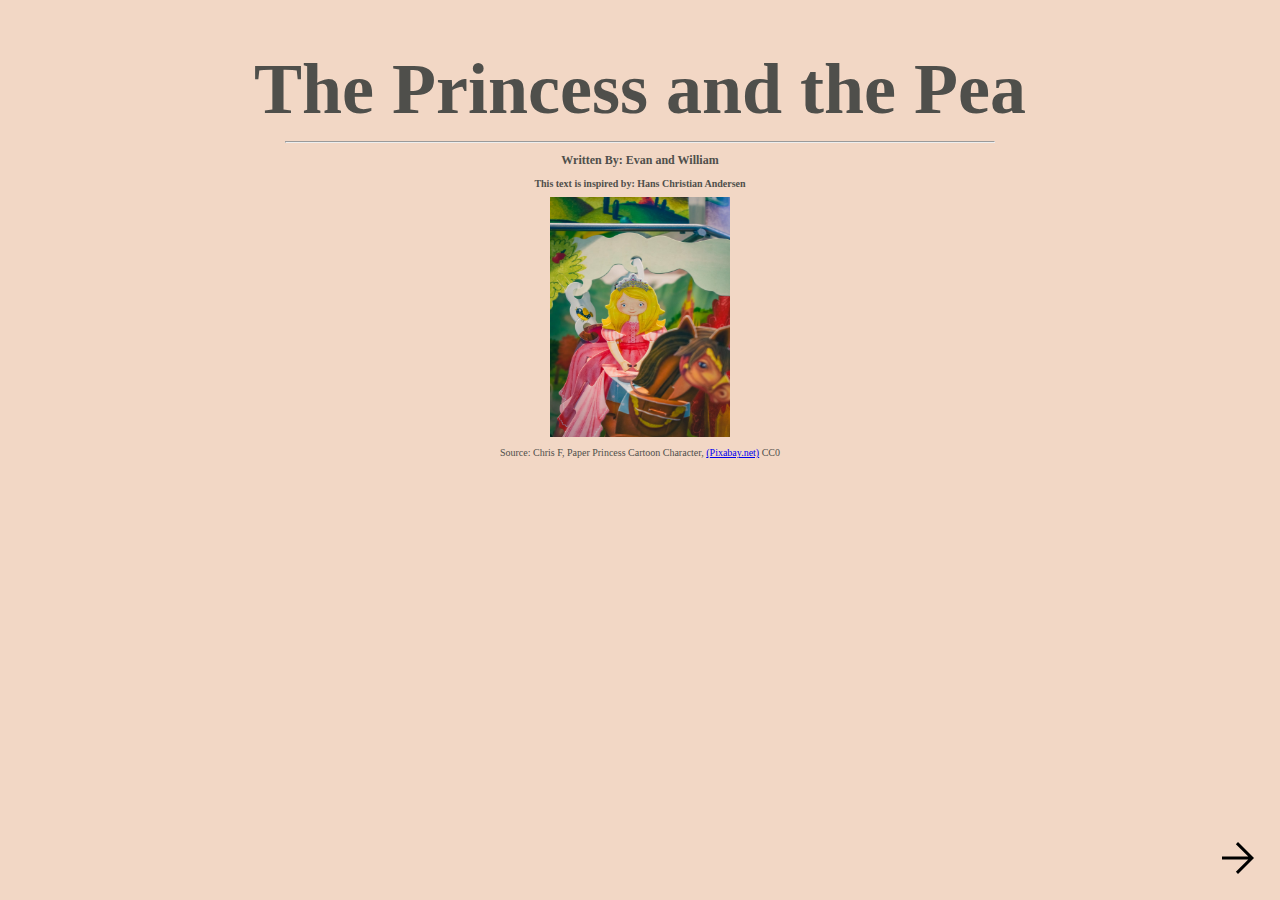
<file: index.html>
<!DOCTYPE html>
<html>
    <head>
        <title>The Princess and the pea</title>
        <link rel="stylesheet" href="style.css">
    </head>
    <body id=background>
        <h1 id="title">The Princess and the Pea</h1>
        <hr>
        <h2 id="author">Written By: Evan and William</h2>
        <h2 id="inspo">This text is inspired by: Hans Christian Andersen</h2>
        <img id="firstImage" src="/src/princess.jpeg" alt="princess">
        <p class="src">
            Source: Chris F, Paper Princess Cartoon Character, <a href="https://www.pexels.com/photo/paper-princess-cartoon-character-6664553">(Pixabay.net)</a> CC0
        </p>
    </body>
    <footer>
<!--icons taken from https://fonts.google.com/icons-->
        <a href="second.html"><img id="nextButton" src="/src/arrow_forward.svg" alt="arrow" align="right"></a>
    </footer>
</html>
</file>
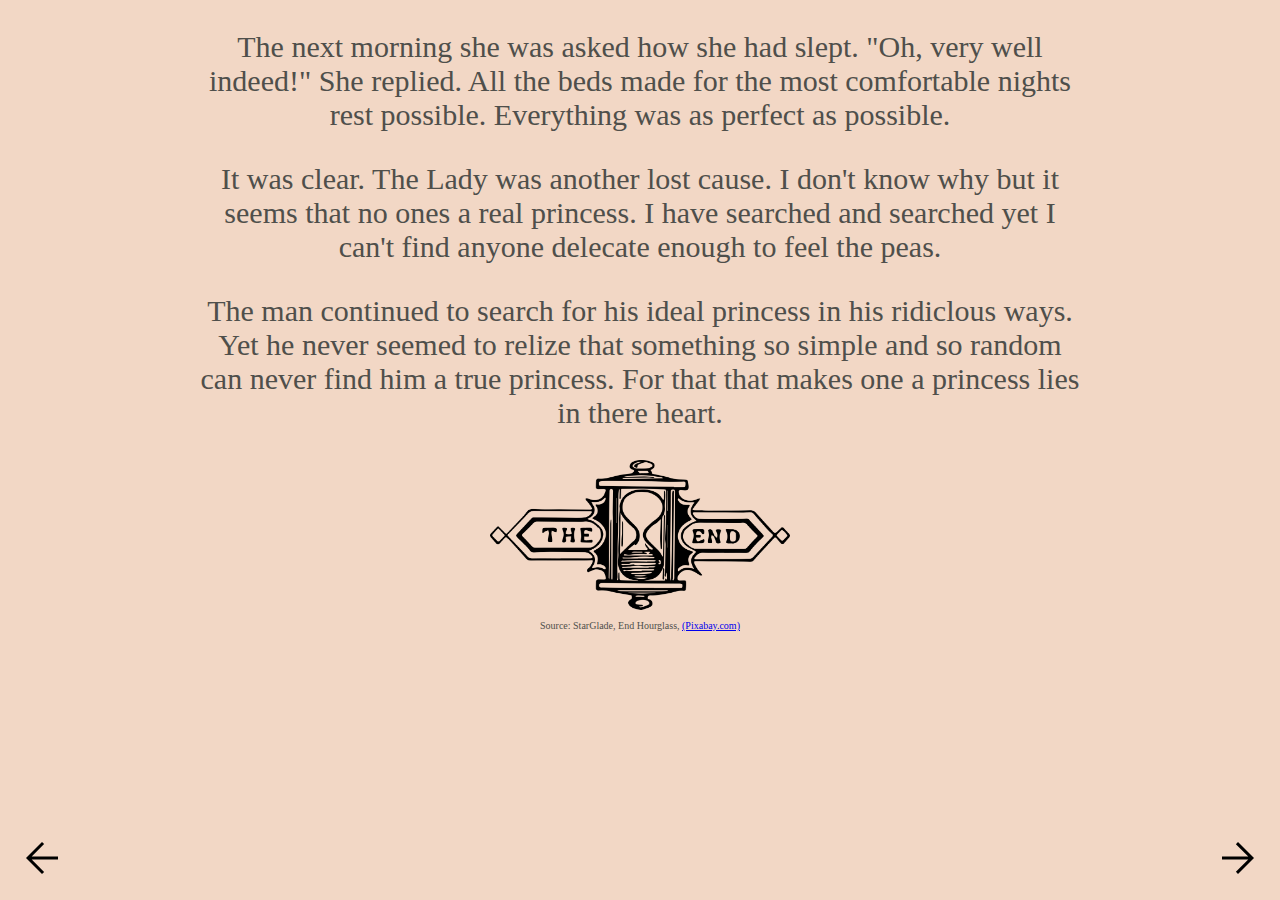
<file: fourth.html>
<!DOCTYPE html>
<html>
    <head>
        <title>The Princess and the pea</title>
        <link rel="stylesheet" href="style.css">
    </head>
    <body id=background>
        <p>
            The next morning she was asked how she had slept. "Oh, very well indeed!" She replied. 
            All the beds made for the most comfortable nights rest possible.
            Everything was as perfect as possible. 
            </p>
           <p>
               
           It was clear. The Lady was another lost cause. I don't know why but it seems 
            that no ones a real princess. I have searched and searched yet I can't find anyone
            delecate enough to feel the peas. 
            
            
        </p>
        <p>
            The man continued to search for his ideal princess in his ridiclous ways. 
            Yet he never seemed to relize that something so simple and so random 
            can never find him a true princess. For that that makes one a princess lies in there heart.
        </p>
        <img id="fourthImage" src="/src/end.png" alt="the end">
        <p class="src">
            Source: StarGlade, End Hourglass, <a href="https://pixabay.com/vectors/end-hourglass-the-end-mysterious-4109186/">(Pixabay.com)</a>
        </p>
    </body>
    <footer>
<!--icons taken from https://fonts.google.com/icons-->
        <a href="index.html"><img id="nextButton" src="/src/arrow_forward.svg" alt="arrow" align="right"></a>
        <a  href="third.html"><img id="backButton" src="/src/arrow_back.svg" alt="arrow" align="left"></a>
    </footer>
</html>
</file>
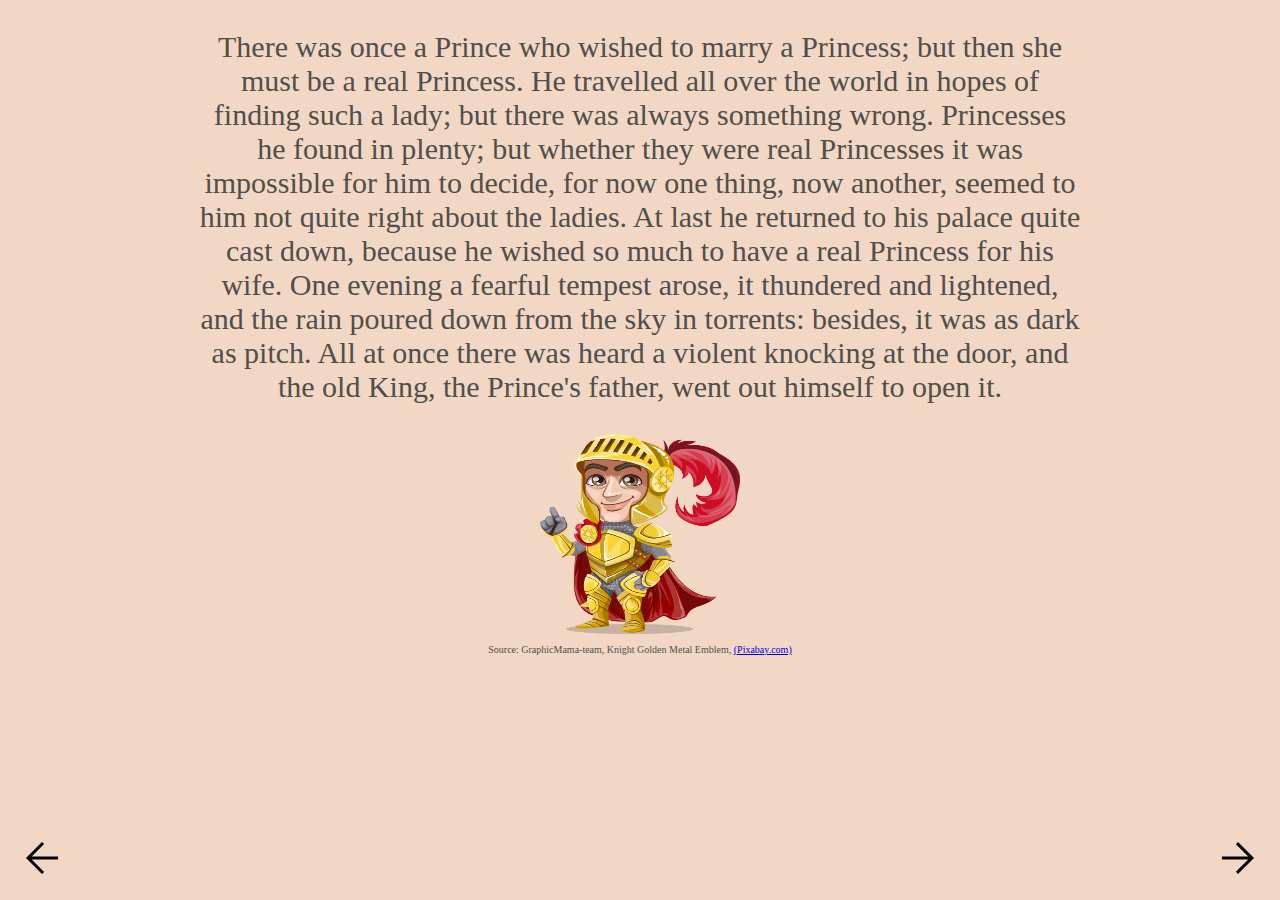
<file: second.html>
<!DOCTYPE html>
<html>
    <head>
        <title>The Princess and the pea</title>
        <link rel="stylesheet" href="style.css">
    </head>
    <body id=background>
        <p>
            There was once a Prince who wished to marry a Princess; but then she must be a real Princess. He travelled all over the world in hopes of finding such a lady; but there was always something wrong.

            Princesses he found in plenty; but whether they were real Princesses it was impossible for him to decide, for now one thing, now another, seemed to him not quite right about the ladies. At last he returned to his palace quite cast down, because he wished so much to have a real Princess for his wife.

            One evening a fearful tempest arose, it thundered and lightened, and the rain poured down from the sky in torrents: besides, it was as dark as pitch. All at once there was heard a violent knocking at the door, and the old King, the Prince's father, went out himself to open it.  
        </p>
        <img id="secondImage" src="./src/prince.png" alt="prince">
        <p class="src">
            Source: GraphicMama-team, Knight Golden Metal Emblem, <a href="https://pixabay.com/vectors/knight-gold-golden-metal-emblem-1598216/">(Pixabay.com)</a>
        </p>
    </body>
    <footer>
<!--icons taken from https://fonts.google.com/icons-->
        <a href="third.html"><img id="nextButton" src="/src/arrow_forward.svg" alt="arrow" align="right"></a>
        <a  href="index.html"><img id="backButton" src="/src/arrow_back.svg" alt="arrow" align="left"></a>
    </footer>
</html>
</file>
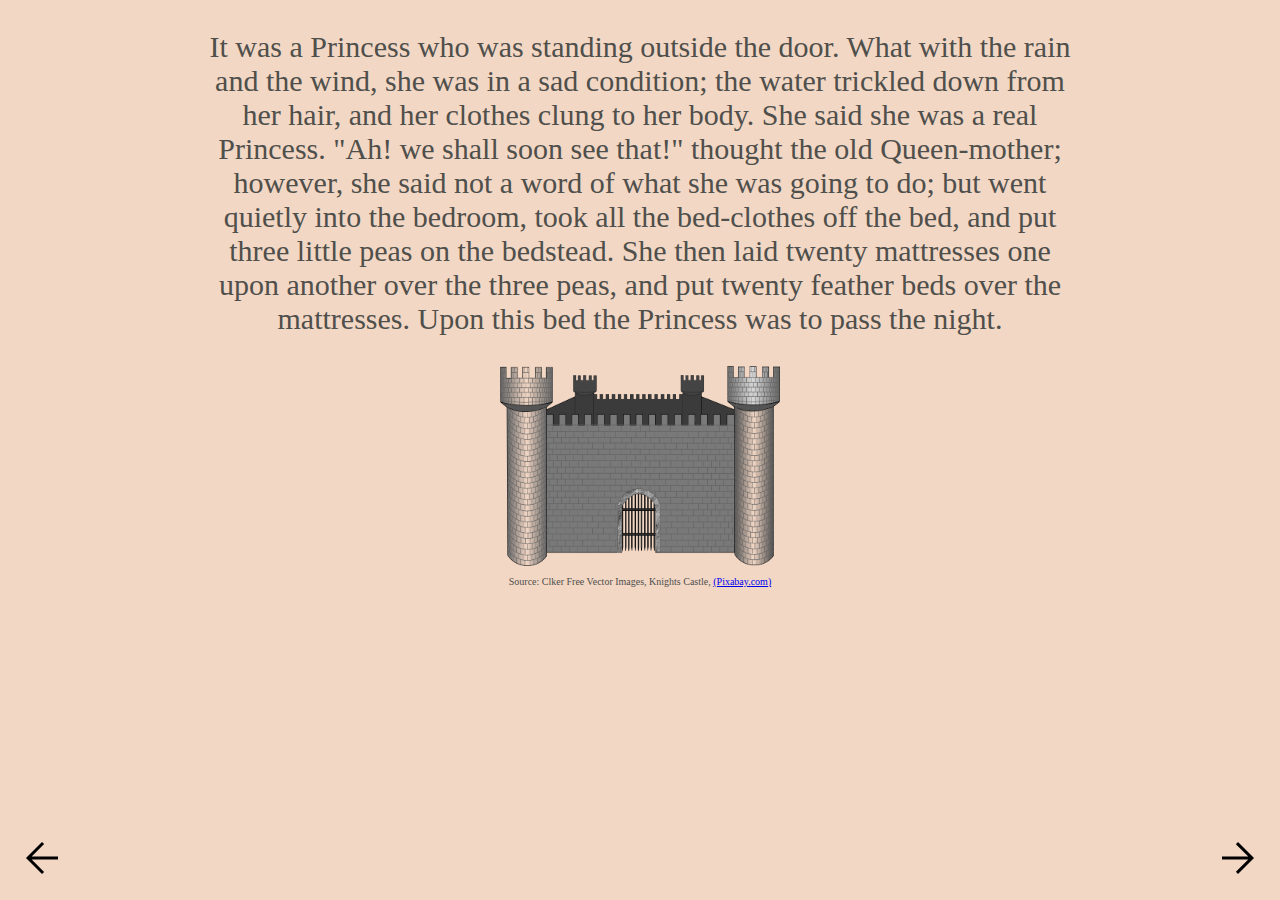
<file: third.html>
<!DOCTYPE html>
<html>
    <head>
        <title>The Princess and the pea</title>
        <link rel="stylesheet" href="style.css">
    </head>
    <body id=background>
        <p>
            It was a Princess who was standing outside the door. What with the rain and the wind, she was in a sad condition; the water trickled down from her hair, and her clothes clung to her body. She said she was a real Princess.
            "Ah! we shall soon see that!" thought the old Queen-mother; however, she said not a word of what she was going to do; but went quietly into the bedroom, took all the bed-clothes off the bed, and put three little peas on the bedstead. She then laid twenty mattresses one upon another over the three peas, and put twenty feather beds over the mattresses.
            Upon this bed the Princess was to pass the night.
        </p>
        <img id="thirdImage" src="./src/castle.png" alt="castle">
        <p class="src">
            Source: Clker Free Vector Images, Knights Castle, <a href="https://pixabay.com/vectors/castle-knight-s-castle-stone-wall-48886/">(Pixabay.com)</a>
        </p>
    </body>
    <footer>
<!--icons taken from https://fonts.google.com/icons-->
        <a href="fourth.html"><img id="nextButton" src="/src/arrow_forward.svg" alt="arrow" align="right"></a>
        <a  href="second.html"><img id="backButton" src="/src/arrow_back.svg" alt="arrow" align="left"></a>
    </footer>
</html>
</file>
<file: style.css>
#background {
    background-color:#F2D7C5;
}
#title {
    text-align:center;
    font-size:72px;
    padding-bottom:0%;
    margin-bottom:10px;
    color:#4F4F4B;
}
#author {
    color:#4F4F4B;
    text-align:center;
    font-size:12px;
}
#inspo {
    text-align:center;
    color:#4F4F4B;
    font-size:10px;
}
#nextButton {
    width: 48px;
    right: 18px;
    height: 48px;
    bottom: 18px;
    position: fixed;
    cursor: pointer;
    overflow: hidden;
    text-indent: 100%;
    white-space: nowrap;
    display: inline-block;
}
#backButton {
    width: 48px;
    left: 18px;
    height: 48px;
    bottom: 18px;
    position: fixed;
    cursor: pointer;
    overflow: hidden;
    text-indent: 100%;
    white-space: nowrap;
    display: inline-block;
}
hr {
    width:56%;
}
p {
    font-size:30px;
    text-align:center;
    color:#4F4F4B;
    margin-left:15%;
    margin-right:15%;
    padding:0 0 0 0;
    
}
h2{
    font-size:45px;
    text-align:center;
    color:#4F4F4B;
    margin-left:15%;
    margin-right:15%;
    padding:0 0 0 0;
}
#firstImage {
    height:240px;
    width:180px;
    display: block;
    margin-left:auto;
    margin-right:auto;
}
#secondImage {
    height:200px;
    width:200px;
    display: block;
    margin-left:auto;
    margin-right:auto;
}
#thirdImage {
    height:200px;
    width:280px;
    display: block;
    margin-left:auto;
    margin-right:auto;
}
#fourthImage {
    height:150px;
    width:300px;
    display: block;
    margin-left:auto;
    margin-right:auto;
}
.src {
    font-size:10px;
    text-align:center;
    color:#4F4F4B;
    margin-left:15%;
    margin-right:15%;
    padding:0 0 0 0;
}
</file>
